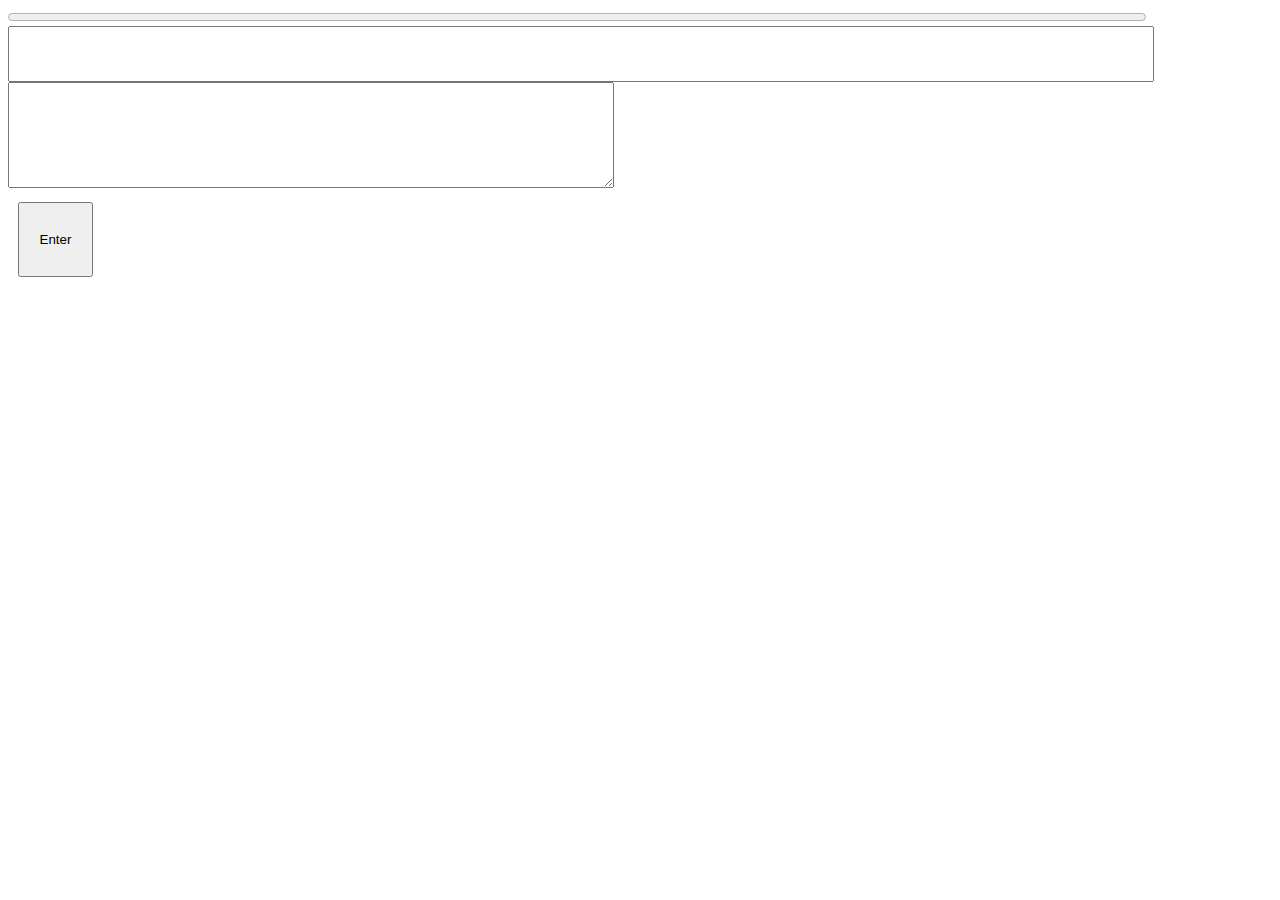
<file: button_test.html>
<!DOCTYPE html>
<html lang="en">
    <head>
        <meta charset="utf-8">
        <meta name="viewport" content="width=device-width, initial-scale=1">
        <link rel="stylesheet" href="main.css">
        <title>Spelling Bee</title>
    </head>
    <body>
        <div id="text_inputs">
            <progress id="level" value="0" max="100">Level</progress>
            <input type="text" id="current_word" aria-label="current_word" value="">
            <textarea id="words_played" aria-label="words_played"></textarea>
        </div>

        <button type="button" id="B" class="letter" aria-label="Enter">Enter</button>

        <script>


            function addLettersToTextBox () {
                const test_box = document.getElementById("current_word");
                const button_value = document.getElementById("B").id;
                test_box.value = test_box.value + button_value;
            }
                            
            const button_ = document.getElementById("B");
            button_.addEventListener("click", (e)=>{
                addLettersToTextBox();
                // console.log(document.getElementById("current_word").value)
            })
        </script>
    </body>
</html>
</file>
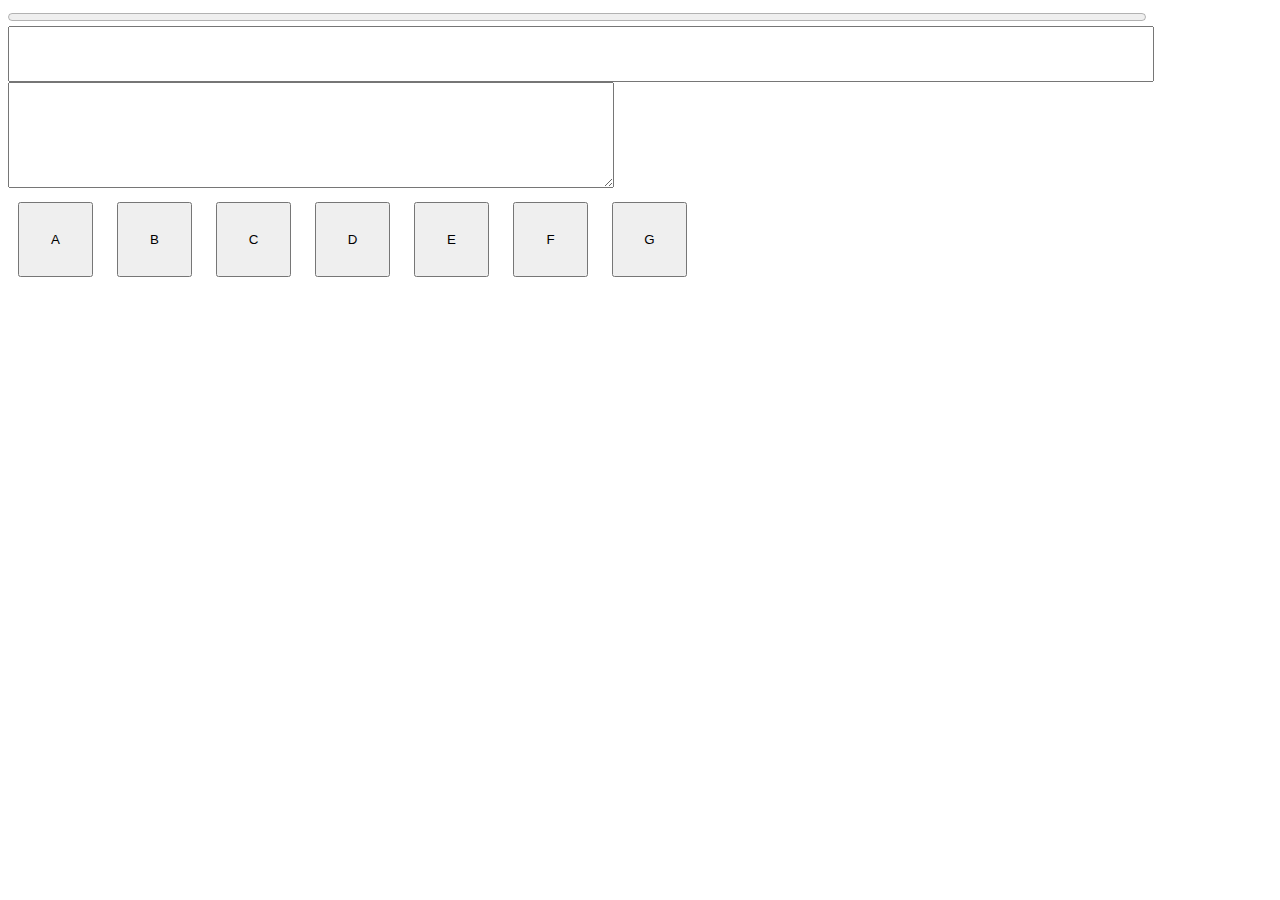
<file: button_test_2.html>
<!DOCTYPE html>
<html lang="en">
    <head>
        <meta charset="utf-8">
        <meta name="viewport" content="width=device-width, initial-scale=1">
        <link rel="stylesheet" href="main.css">
        <title>Spelling Bee</title>
    </head>
    <body>
        <div id="text_inputs">
            <progress id="level" value="0" max="100">Level</progress>
            <input type="text" id="current_word" aria-label="current_word" value="">
            <textarea id="words_played" aria-label="words_played"></textarea>
        </div>

        <button type="button" id="A" class="letter" aria-label="Enter">A</button>
        <button type="button" id="B" class="letter" aria-label="Enter">B</button>
        <button type="button" id="C" class="letter" aria-label="Enter">C</button>
        <button type="button" id="D" class="letter" aria-label="Enter">D</button>
        <button type="button" id="E" class="letter" aria-label="Enter">E</button>
        <button type="button" id="F" class="letter" aria-label="Enter">F</button>
        <button type="button" id="G" class="letter" aria-label="Enter">G</button>

        <script>

            function addLettersToTextBox (letter) {
                const test_box = document.getElementById("current_word");
                test_box.value = test_box.value + letter;
            }

            function addEventListenersToLetterButtons () {

                const buttons_ = document.getElementsByClassName("letter");
                for (let b=0; b < buttons_.length; b++) {
                    buttons_[b].addEventListener("click", (e)=>{
                        addLettersToTextBox(buttons_[b].id);
                    })
                }

            }
            
            addEventListenersToLetterButtons();

        </script>
    </body>
</html>
</file>
<file: main.css>
div#letters {
    /* height: 150px; */
    height: 325px;
    width: 400px;
    margin: auto;
    border: 1px dashed red;
}

div#letters_row1 {
    width: 100%;
    height: 95px;
    display: flex; justify-content: center;
    border: 1px dashed red;
}

div#letters_rowcenter {
    width: 100%;
    height: 95px;
    display: flex; justify-content: center;
    border: 1px dashed red;
}

div#letters_row3 {
    width: 100%;
    height: 95px;
    display: flex; justify-content: center;
    border: 1px dashed red;
}

div#game {
    border: 1px dashed green;
    width: 100%;
}

div#heading {
    width: 100%;
    /* border: 1px dashed green; */
}

div#left {
    border: 1px dashed orange;
    height: 300px;
}

div#right {
    border: 1px dashed orange;
    height: 300px;
}

div#progress_bar-div {
    height: 35px;
    width: 600px;
    display: flex;
    border: 1px dotted blue;
}

progress#level {
    display: inline-block;
    width: 90%;
    /* height: 30px; */
    /* width: 70%; */
}

input[id="points_earned"] {
    /* height: 50px; */
    border: 0px;
}

div#current_word-div {
    width: 400px;
    margin: auto;
    text-align: center;
    border: 1px dashed blue;
}

input[type="text"]#current_word {
/* needs to be the same width as the letters div */
    height: 50px;
    width: 90%;
    font-size: 25px;
}

textarea#words_played {
    height: 100px;
    width: 600px;
}

div#buttons {
    width: 500px;
    margin: auto;
    display: flex; align-items: center; justify-content: center;
    border: 1px dashed red;
}

div#buttons > button {
    height: 4em;
    margin: .25em;
}

button.letter {
    width: 75px;
    height:75px;
    margin: 10px;
}


h1 > a {
    text-decoration: none;
}

h1 > a:visited {
    color: black;
}

/* This is the message that says "Sorry, there's no game here!" if 
the game does not exist on the filesystem. */

div#sorry {
    width: 100%;
    height: 1000px;
    background-color: white;
    position: absolute;
    z-index: 50;
    display: none;
}

div#sorry > p {
    text-align: center;
}

div#genius {
    width: 100%;
    height: 1000px;
    position: absolute;
    z-index: 45;
    display: none;
}

div#genius > div {
    width: 50%;
    height: 500px;
    background-color: white;
    margin: auto;
    box-shadow: 5px 5px grey;

}

div#genius > div > p {
    text-align: center;
    position: relative;
    top: 200px;
}

@media screen and (min-width: 1150px) {
    div#game {
        display: flex;
        flex-direction: row-reverse;
        height: 800px;
    }

    div#left {
        height: 800px;
        width: 50%;
        /* margin: auto; */
        border: 1px dashed orange;
    }

    div#right {
        height: 800px;
        width: 50%;
        /* margin: auto; */
        border: 1px dashed orange;
    }

}

@media screen and (max-width: 1149px) {
    div#left {
        height: 200px;
    }

    div#right {
        height: 500px;
    }

    div#progress_bar-div {
        width: 100%;
    }

    textarea#words_played {
        height: 100px;
        width: 100%;
    }

}
</file>
